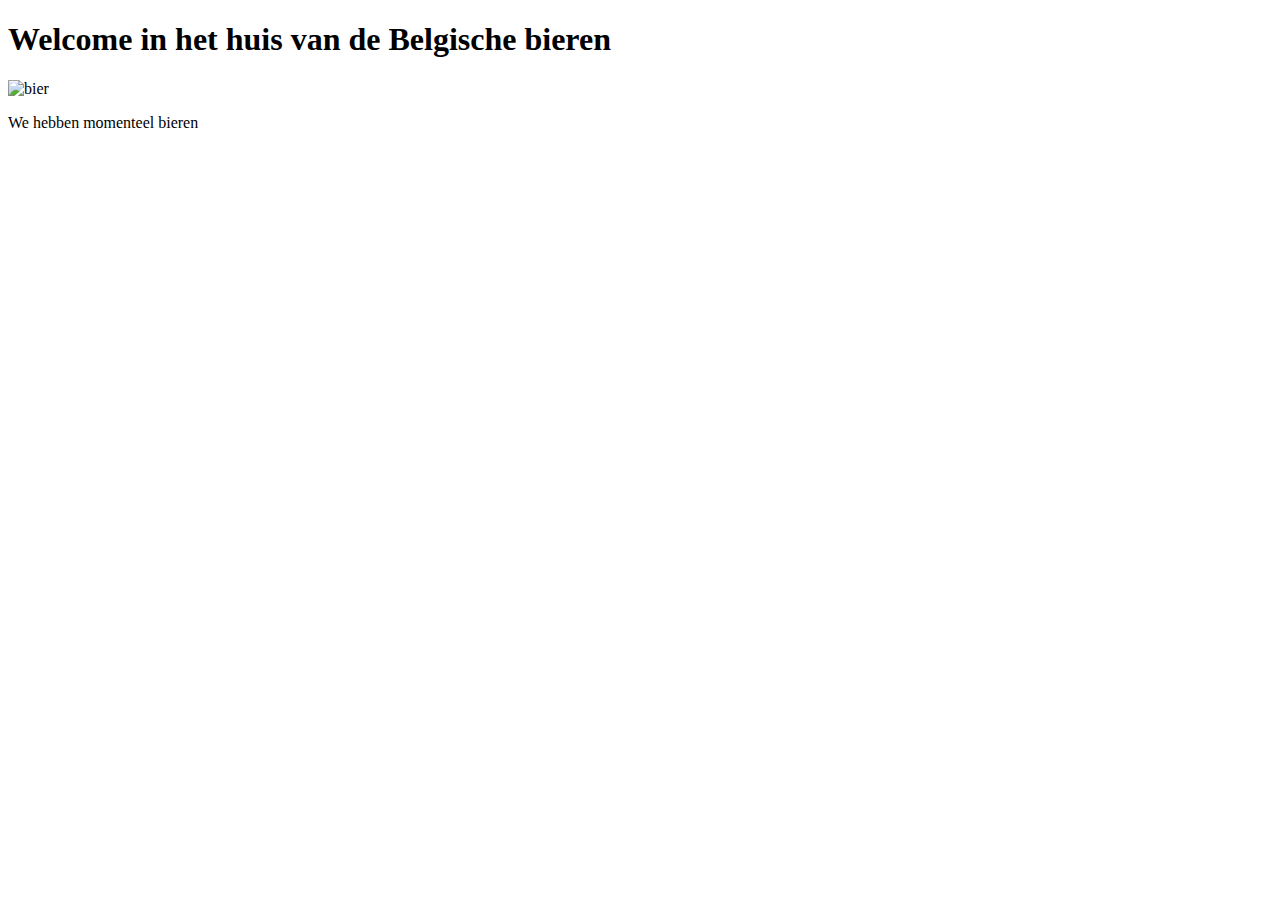
<file: src/main/resources/templates/index.html>
<!DOCTYPE html>
<html lang="nl" xmlns:th="http://www.thymeleaf.org">
<head th:replace="fragments::head(title= 'Bierhuis')"></head>
<body>
    <nav th:replace="fragments::menu"></nav>
    <h1>Welcome in het huis van de Belgische bieren</h1>
    <img th:src="@{/images/bierhuis.jpg}" alt="bier" class="fullwidth">
    <p>We hebben momenteel <span th:text="${bieren}"></span> bieren</p>
</body>
</html>
</file>
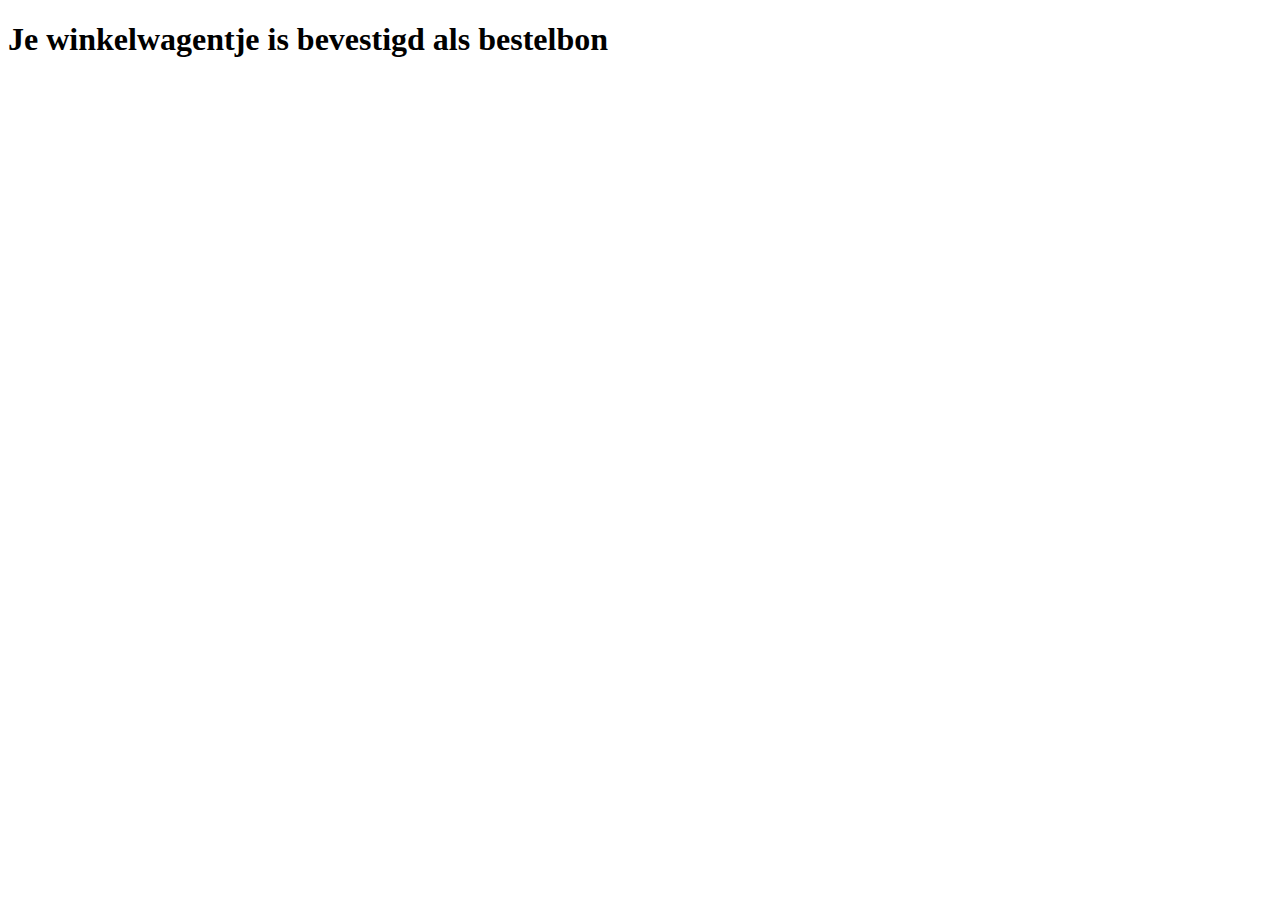
<file: src/main/resources/templates/bestelBon.html>
<!DOCTYPE html>
<html lang="nl" xmlns:th="http://www.thymeleaf.org">
<head th:replace="fragments::head(title= 'Bevestigd')"></head>
<body>
<nav th:replace="fragments::menu"></nav>
<h1 th:if="${param.toegevoegd} != null">Je winkelwagentje is bevestigd als bestelbon
    <span th:text="${param.toegevoegd}"></span></h1>
</body>
</html>
</file>
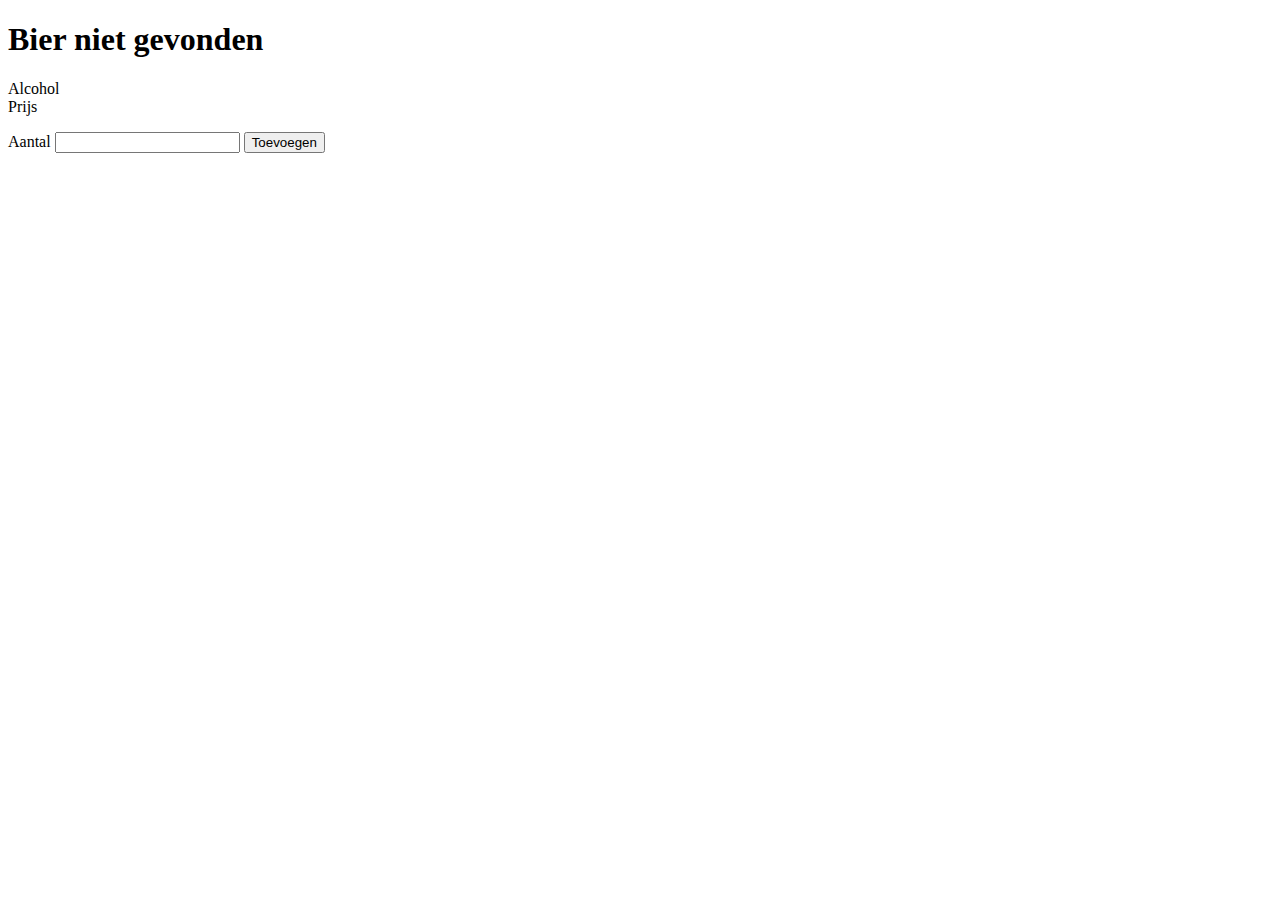
<file: src/main/resources/templates/bier.html>
<!DOCTYPE html>
<html lang="nl" xmlns:th="http://www.thymeleaf.org">
<head th:replace="fragments::head(title= 'Bier')"></head>
<body>
<script th:src="@{/js/preventDoubleSubmit.js}" defer></script>
<nav th:replace="fragments::menu"></nav>
<h1 th:if="${bier} == null">Bier niet gevonden</h1>
<div th:if="${bier} != null" th:object="${bier}">
    <h1 th:text="*{naam}"></h1>
    <dl>
        <dt>Alcohol</dt>
        <dd th:text="|*{alcohol} %|"></dd>
        <dt>Prijs</dt>
        <dd th:text="*{{prijs}}"></dd>
    </dl>
    <form th:object="${bierForm}" method="post" th:action="@{/bier}">
        <label>Aantal <span th:errors="*{aantal}"></span><input th:field="*{aantal}"></label>
        <input name="id" type="hidden" th:value="${bier.id}">
        <button>Toevoegen</button>
    </form>
</div>

</body>
</html>
</file>
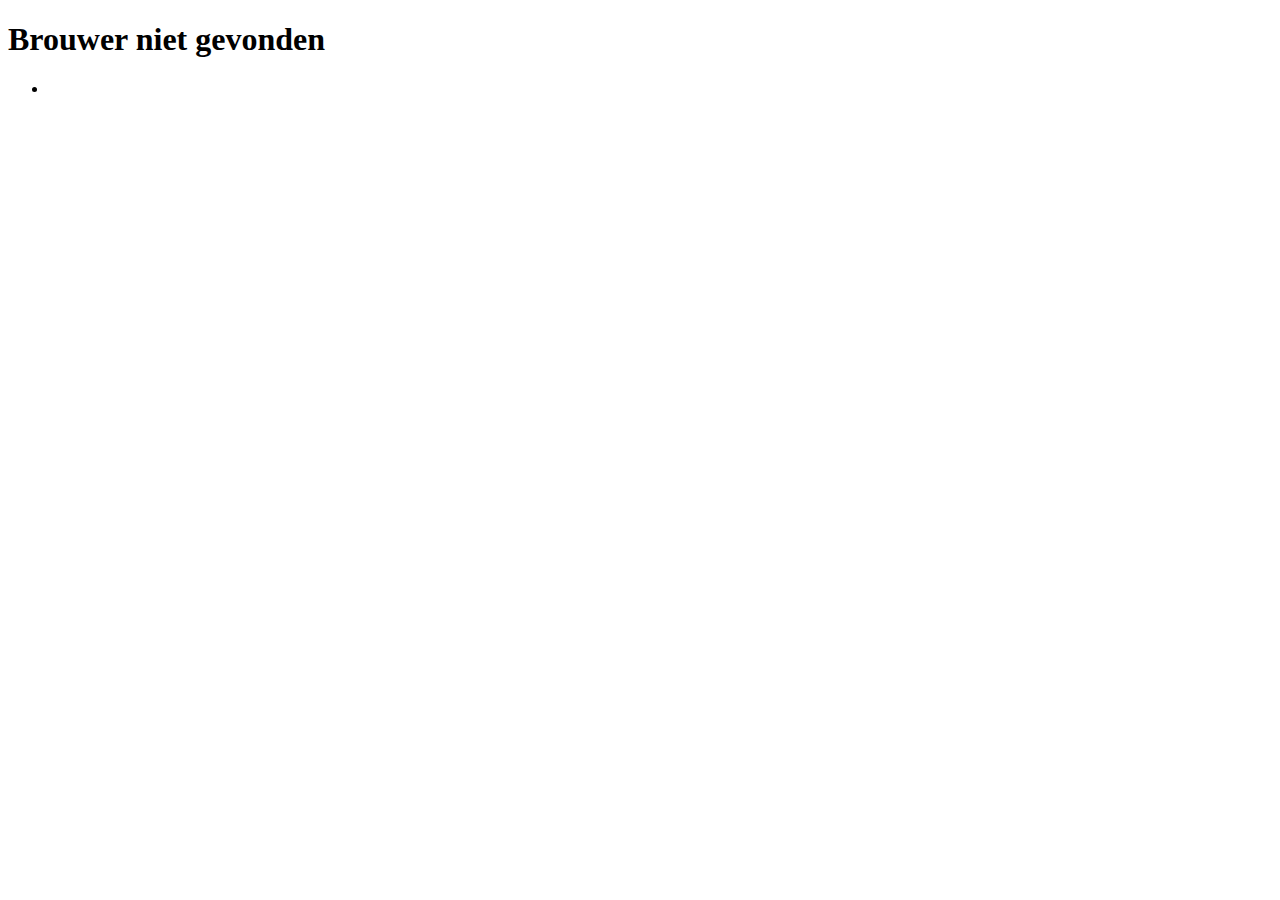
<file: src/main/resources/templates/bieren.html>
<!DOCTYPE html>
<html lang="nl" xmlns:th="http://www.thymeleaf.org">
<head th:replace="fragments::head(title= 'Bieren')"></head>
<body>
<nav th:replace="fragments::menu"></nav>
<h1 th:if="${brouwer == null}">Brouwer niet gevonden</h1>
<h1 th:if="${brouwer} != null" th:object="${brouwer}" th:text="|*{naam} (*{gemeente})|"></h1>
<ul class="zebra">
    <li th:each="bier:${bieren}" th:object="${bier}">
        <a th:href="@{/bier/{number}(number= *{id})}" th:text="*{naam}"></a>
    </li>
</ul>
</body>
</html>
</file>
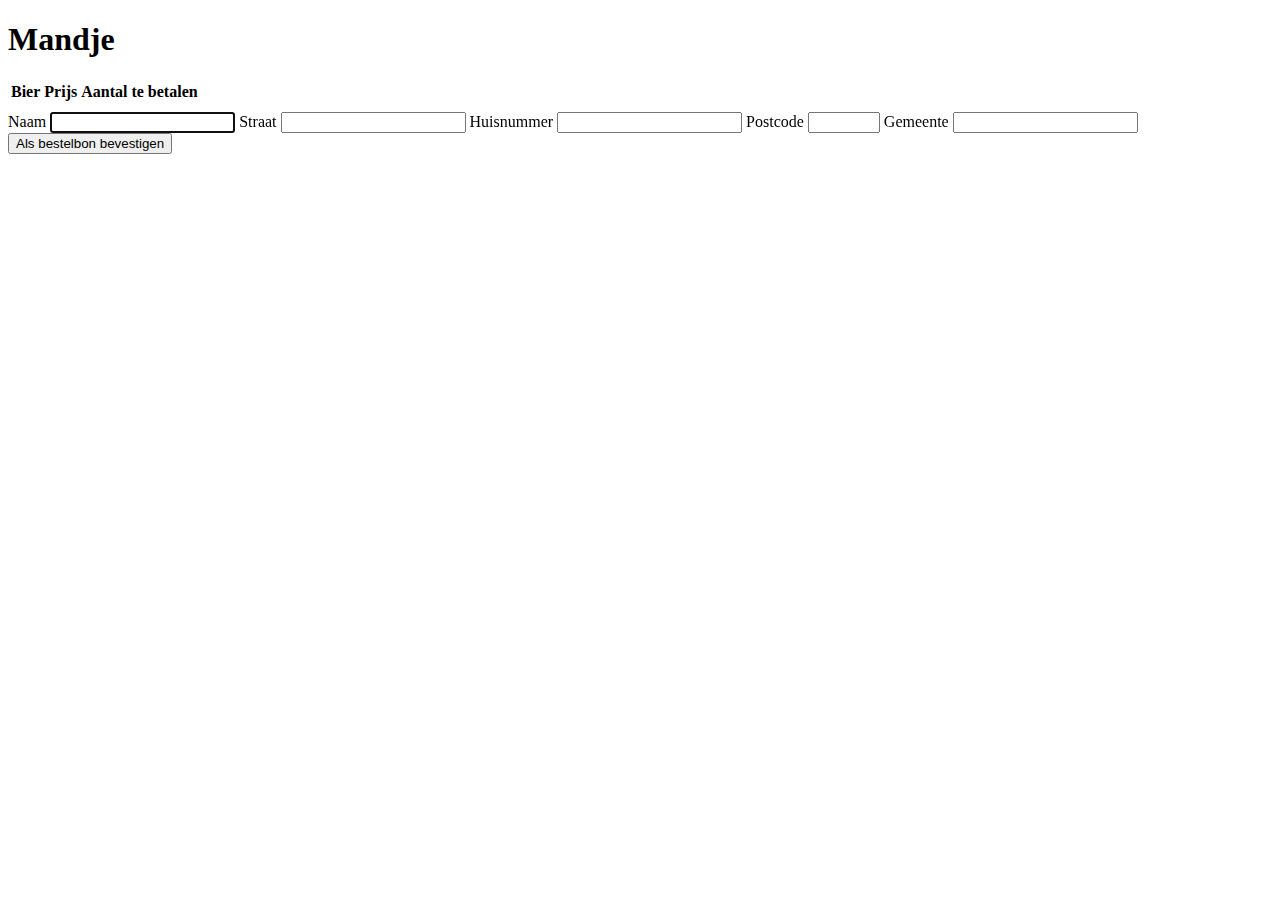
<file: src/main/resources/templates/mandje.html>
<!DOCTYPE html>
<html lang="nl" xmlns:th="http://www.thymeleaf.org">
<head th:replace="fragments::head(title= 'Mandje')"></head>
<body>
<script th:src="@{/js/preventDoubleSubmit.js}" defer></script>
    <nav th:replace="fragments::menu"></nav>
    <h1>Mandje</h1>
    <table>
        <thead>
        <tr>
            <th>Bier</th>
            <th>Prijs</th>
            <th>Aantal</th>
            <th>te betalen</th>
        </tr>
        </thead>
        <tfoot>
        <tr>
            <td colspan="4" th:text="|Totaal: ${totaal}|"></td>
        </tr>
        </tfoot>
        <tbody>
        <tr th:each="mand:${mandje}" th:object="${mand}">
            <td th:text="*{bier.naam}"></td>
            <td th:text="*{bier.prijs}"></td>
            <td th:text="*{aantal}"></td>
            <td th:text="*{teBetalen}"></td>
        </tr>
        </tbody>
    </table>
    <form th:object="${bestelbon}" method="post" th:action="@{/mandje/bevestigen}">
        <label>Naam <span th:errors="*{naam}"></span>
            <input th:field="*{naam}" autofocus required></label>
        <label>Straat <span th:errors="*{straat}"></span>
            <input th:field="*{straat}" required></label>
        <label>Huisnummer <span th:errors="*{huisNr}"></span>
            <input th:field="*{huisNr}" required></label>
        <label>Postcode <span th:errors="*{postcode}"></span>
            <input th:field="*{postcode}" type="number" required min="1000" max="9999"></label>
        <label>Gemeente <span th:errors="*{gemeente}"></span>
            <input th:field="*{gemeente}" required></label>
        <input type="hidden" name="id" value="0">
        <button>Als bestelbon bevestigen</button>
    </form>
</body>
</html>
</file>
